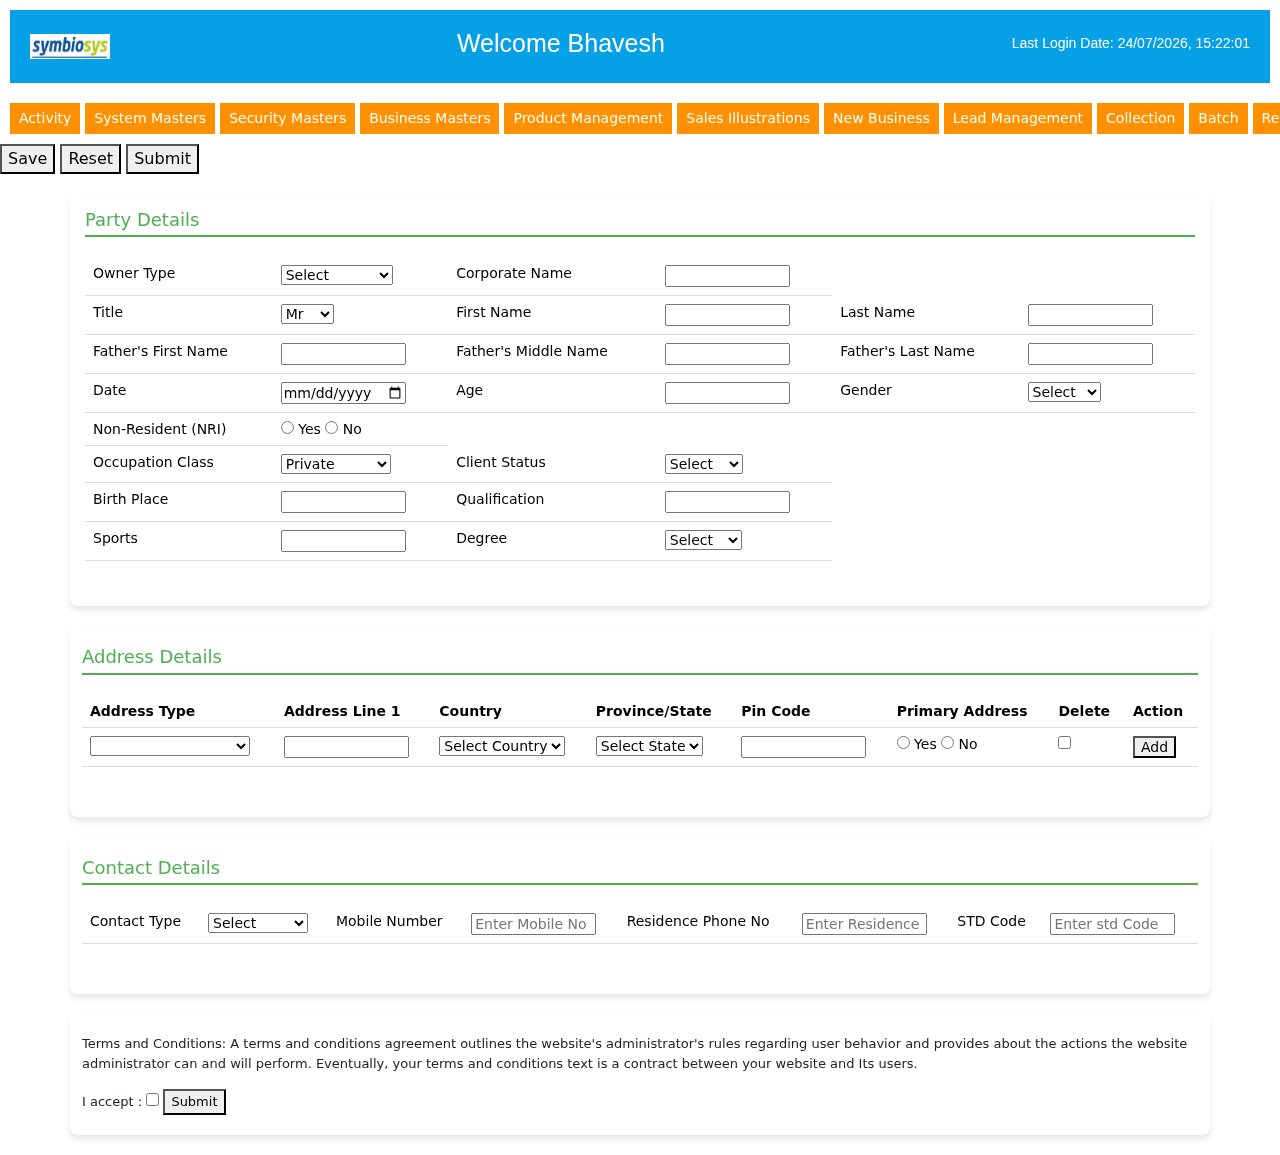
<file: HTML/index.html>
<html lang="en">
<head>
  <meta charset="UTF-8">
  <meta name="viewport" content="width=device-width, initial-scale=1.0">
  <title>Form Layout</title>
  <link rel="stylesheet" href="style.css">
  <link href="https://cdn.jsdelivr.net/npm/bootstrap@5.3.0-alpha3/dist/css/bootstrap.min.css" rel="stylesheet">
</head>
<body>

<div >    
    <div class="header">
        <img src="Sym-logo.PNG" alt="Symbiosys logo" width="80px" height="25px">
        <span id="welcomeSpan">Welcome Bhavesh</span>
        <span id="lastLogin">Last Login Date: </span>
      </div>

    
    </div>
</div>

<div id="navBarButtons">
  <button>Activity</button>
  <button>System Masters</button>
  <button>Security Masters</button>
  <button>Business Masters</button>
  <button>Product Management</button>
  <button>Sales Illustrations</button>
  <button>New Business</button>
  <button>Lead Management</button>
  <button>Collection</button>
  <button>Batch</button>
  <button>Release Management</button>
  <button>Party</button>
</div>

<form id="partyForm">
  <div class="partyFormButtons">
      <button type="button" onclick="saveForm()">Save</button>
      <button type="button" onclick="resetForm()">Reset</button>
      <button type="button" onclick="submitForm(event)">Submit</button>
  </div>
</form>

<div class="container" style="width: 1200px ; padding: 15px;" >
  <div class="form-section">
    <h3>Party Details</h3>
    <table class="table">
      <tbody>
        <tr>
          <td><label for="ownerType">Owner Type</label></td>
          <td>
            <select id="ownerType" onchange="toggleFields()">
              <option value="">Select</option>
              <option value="personal">Personal</option>
              <option value="organization">Organization</option>
            </select>
          </td>
          <td><label for="corporateName">Corporate Name</label></td>
          <td><input type="text" id="corporateName" style="width: 125px;" required></td>
        </tr>
        <tr>
          <td><label for="title">Title</label></td>
          <td>
            <select id="title" onchange="updateGender()">
              <option value="Mr">Mr</option>
              <option value="Mrs">Mrs</option>
              <option value="Miss">Miss</option>
            </select>
          </td>
          <td><label for="firstName">First Name</label></td>
          <td><input type="text" id="firstName" style="width: 125px;" required></td>
          <td><label for="lastName">Last Name</label></td>
          <td><input type="text" id="lastName" style="width: 125px;" required></td>
        </tr>
        <tr>
          <td><label for="fatherFirstName">Father's First Name</label></td>
          <td><input type="text" id="fatherFirstName" style="width: 125px;" required></td>
          <td><label for="fatherMiddleName">Father's Middle Name</label></td>
          <td><input type="text" id="fatherMiddleName" style="width: 125px;" required></td>
          <td><label for="fatherLastName">Father's Last Name</label></td>
          <td><input type="text" id="fatherLastName" style="width: 125px;" required></td>
        </tr>
        <tr>
          <td><label for="dateInput">Date</label></td>
          <td><input type="date" id="dateInput" style="width: 125px;" onchange="calculateAge()" required></td>
          <td><label for="age">Age</label></td>
          <td><input type="text" id="age" style="width: 125px;" readonly></td>
          <td><label for="gender">Gender</label></td>
          <td>
            <select id="gender">
              <option value="Select">Select</option>
              <option value="Male">Male</option>
              <option value="Female">Female</option>
            </select>
          </td>
        </tr>
        <tr>
          <td><label for="nonResident" required>Non-Resident (NRI)</label></td>
          <td>
            <input type="radio" id="nriYes" name="nonResident" value="Yes" onclick="toggleCountryField()">
            <label for="nriYes">Yes</label>
            <input type="radio" id="nriNo" name="nonResident" value="No" onclick="toggleCountryField()">
            <label for="nriNo">No</label>
          </td>
        
        <tr id="countryRow" style="display: none;" required>
          <td><label for="country">Current Country of Residence</label></td>
          <td><input type="text" id="country" style="width: 125px;"></td>
        </tr>
      </tr>

        <tr>
          <td><label for="occupationClass">Occupation Class</label></td>
          <td><select  id="occupationClassSelect">
            <option value="private">Private</option>
            <option value="government">Government</option>
            <option value="ngo">NGO</option>
        </select>
      </td>

        <td><label for="clientStatus">Client Status</label></td>
          <td>
            <select id="clientStatus">
              <option value="Select">Select</option>
              <option value="Active">Active</option>
              <option value="Inactive">Inactive</option>
            </select>
          </td>
        </tr>

        <tr>
          <td><label for="birthPlace">Birth Place</label></td>
          <td><input type="text" id="birthPlace" style="width: 125px;" required></td>
          <td><label for="qualification">Qualification</label></td>
          <td><input type="text" id="qualification" style="width: 125px;"></td>
        </tr>
        <tr>
          <td><label for="sports">Sports</label></td>
          <td><input type="text" id="sports" style="width: 125px;"></td>
          <td><label for="degree">Degree</label></td>
          <td>
            <select id="degree">
              <option value="Select">Select</option>
              <option value="BE">BE</option>
              <option value="BTech">BTech</option>
              <option value="BSc">BSc</option>
              <option value="BPharm">BPharm</option>
            </select>
          </td>
        </tr>
      </tbody>
    </table>
  </div>
</div>

<div class="container">
  <div class="form-section">
    <h3>Address Details</h3>
    <table class="table" id="addressTable">
        <thead>
            <tr class="addressHeader">
                <th>Address Type</th>
                <th>Address Line 1</th>
                <th>Country</th>
                <th>Province/State</th>
                <th>Pin Code</th>
                <th>Primary Address</th>
                <th>Delete</th>
                <th>Action</th>
            </tr>
        </thead>
        <tbody>
            <tr>
              <td><select name="addressTypeSelect" id="addressTypeSelectId">
                <option value="selectAddressType"></option>
                <option value="residentialAddress">Residential Address</option>
                <option value="officeAddress">Office Address</option>
              </select></td>

                <td><input type="text" style="width: 125px;" id="addressLine1Id"  required></td>
                <td>
                  <select id="countryId" onchange="updateStates()" required>
                    <option value="">Select Country</option>
                    <option value="india">India</option>
                    <option value="thailand">Thailand</option>
                    <option value="malaysia">Malaysia</option>
                    <option value="brazil">Brazil</option>
                  </select>
                </td>
                <td>
                  <select id="stateId" required>
                    <option value="">Select State</option>
                  </select>
                </td>
                <td><input type="text" style="width: 125px;" id="pinCodeInput" required></td>
                
                <!-- If name not given to radio button two buttons can be clicked at same -->
                <td><input type="radio" id="primaryYes" name = "primary" value="Yes" >
                        <label for="primaryYes">Yes</label>
                       <input type="radio" id="primaryNo" name = "primary" value="No" >
                       <label for="primaryNo">No</label> 
                </td>
                

                <td><input type="checkbox" name="" id="" onclick="deleteRow(this)"></td>
                <td><button type="button" onclick="addRow()">Add</button></td>
            </tr>
        </tbody>
    </table>
</div>
</div>


  <div class="container">
  <div class="form-section">
    <h3>Contact Details</h3>
    <table class="table">
      <tbody>
        <tr>
          <td><label for="contactType">Contact Type</label></td>
          <td><select id="contactType"><option>Select</option>
                                                         <option value="mobile" id="optionMobile">Mobile</option>
                                                         <option value="residential" id="optionResidential">Residential</option></select></td>
         <td><label for="mobileNumber">Mobile Number</label></td>
        <td>
          <input 
            type="text" 
            id="mobileNumber" 
            placeholder="Enter Mobile No" 
            style="width: 125px;"
            pattern="[6-9]\d{9}" 
            title="Phone number must start with 6, 7, 8, or 9 and contain exactly 10 digits."
            required
          >
        </td>


        <td><label for="residencePhone">Residence Phone No</label></td>
        <td>
          <input 
            type="text" 
            id="residencePhone" 
            placeholder="Enter Residence No" 
            style="width: 125px;" 
            title="Please enter up to 10 digits. Only numbers are allowed." 
            required>
        </td>
        

          <td><label for="stdCode">STD Code</label></td>
          <td><input type="text" 
            id="stdCodeInput" 
            placeholder="Enter std Code" 
            style="width: 125px;"
            pattern="[6-9]\d{9}"
            required
            ></td>
        </tr>
      </tbody>
    </table>
  </div>
</div>

  <div class="container">
    <footer>
      <p>Terms and Conditions:
        A terms and conditions agreement outlines the website's administrator's rules regarding user 
        behavior and provides
        about the actions the website administrator can and will perform.
        Eventually, your terms and conditions text is a contract 
        between your website and Its users.</p>
        
        <label for="checkboxForUserAcceptance">I accept : </label>
        <input type="checkbox" name="" id="checkboxForUserAcceptance">
        <button type="submit" onclick="userConditionAccpetance()">Submit</button>
      </footer>
  </div>
  
  




  <script src="script.js"></script>
  <script src="https://cdn.jsdelivr.net/npm/bootstrap@5.3.0-alpha3/dist/js/bootstrap.bundle.min.js"></script>

</body>
</html>
</file>
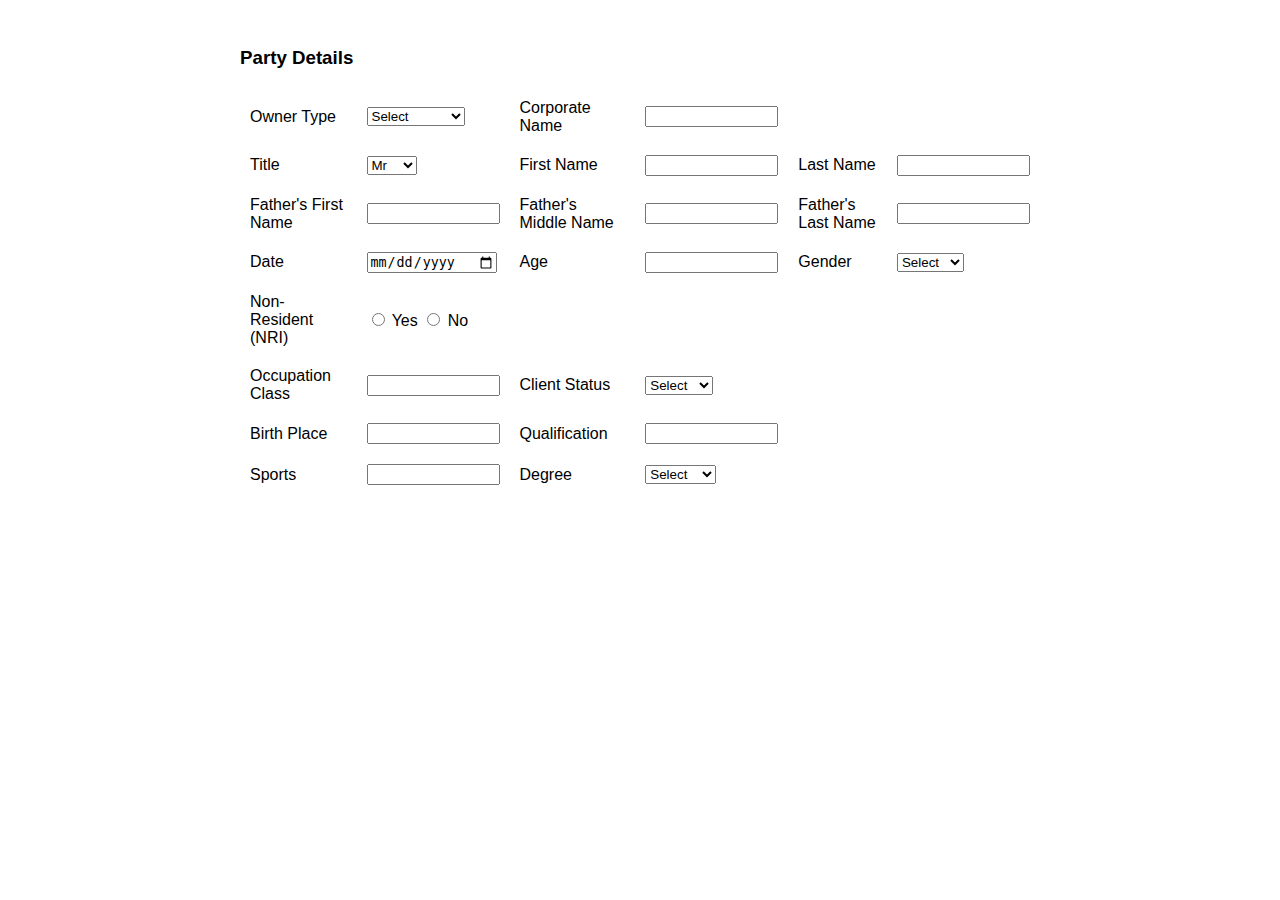
<file: HTML/demo.html>
<!DOCTYPE html>
<html lang="en">
<head>
  <meta charset="UTF-8">
  <meta name="viewport" content="width=device-width, initial-scale=1.0">
  <title>Party Details Form</title>
  <style>
    .container {
      font-family: Arial, sans-serif;
      padding: 20px;
      max-width: 800px;
      margin: 0 auto;
    }
    .table {
      width: 100%;
      border-collapse: collapse;
    }
    .table td {
      padding: 10px;
    }
    .form-section h3 {
      margin-bottom: 20px;
    }
  </style>
</head>
<body>
  <div class="container">
    <div class="form-section">
      <h3>Party Details</h3>
      <table class="table">
        <tbody>
          <tr>
            <td><label for="ownerType">Owner Type</label></td>
            <td>
              <select id="ownerType" onchange="toggleFields()">
                <option value="">Select</option>
                <option value="personal">Personal</option>
                <option value="organization">Organization</option>
              </select>
            </td>
            <td><label for="corporateName">Corporate Name</label></td>
            <td><input type="text" id="corporateName" style="width: 125px;"></td>
          </tr>
          <tr>
            <td><label for="title">Title</label></td>
            <td>
              <select id="title" onchange="updateGender()">
                <option value="Mr">Mr</option>
                <option value="Mrs">Mrs</option>
                <option value="Miss">Miss</option>
              </select>
            </td>
            <td><label for="firstName">First Name</label></td>
            <td><input type="text" id="firstName" style="width: 125px;"></td>
            <td><label for="lastName">Last Name</label></td>
            <td><input type="text" id="lastName" style="width: 125px;"></td>
          </tr>
          <tr>
            <td><label for="fatherFirstName">Father's First Name</label></td>
            <td><input type="text" id="fatherFirstName" style="width: 125px;"></td>
            <td><label for="fatherMiddleName">Father's Middle Name</label></td>
            <td><input type="text" id="fatherMiddleName" style="width: 125px;"></td>
            <td><label for="fatherLastName">Father's Last Name</label></td>
            <td><input type="text" id="fatherLastName" style="width: 125px;"></td>
          </tr>
          <tr>
            <td><label for="dateInput">Date</label></td>
            <td><input type="date" id="dateInput" style="width: 125px;"></td>
            <td><label for="age">Age</label></td>
            <td><input type="text" id="age" style="width: 125px;"></td>
            <td><label for="gender">Gender</label></td>
            <td>
              <select id="gender">
                <option value="Select">Select</option>
                <option value="Male">Male</option>
                <option value="Female">Female</option>
              </select>
            </td>
          </tr>
          <tr>
            <td><label for="nonResident">Non-Resident (NRI)</label></td>
            <td>
              <input type="radio" id="nriYes" name="nonResident" value="Yes" onclick="toggleCountryField()">
              <label for="nriYes">Yes</label>
              <input type="radio" id="nriNo" name="nonResident" value="No" onclick="toggleCountryField()">
              <label for="nriNo">No</label>
            </td>
          </tr>
          <tr id="countryRow" style="display: none;">
            <td><label for="country">Current Country of Residence</label></td>
            <td><input type="text" id="country" style="width: 125px;"></td>
          </tr>
          <tr>
            <td><label for="occupationClass">Occupation Class</label></td>
            <td><input type="text" id="occupationClass" style="width: 125px;"></td>
            <td><label for="clientStatus">Client Status</label></td>
            <td>
              <select id="clientStatus">
                <option value="Select">Select</option>
                <option value="Active">Active</option>
                <option value="Inactive">Inactive</option>
              </select>
            </td>
          </tr>
          <tr>
            <td><label for="birthPlace">Birth Place</label></td>
            <td><input type="text" id="birthPlace" style="width: 125px;"></td>
            <td><label for="qualification">Qualification</label></td>
            <td><input type="text" id="qualification" style="width: 125px;"></td>
          </tr>
          <tr>
            <td><label for="sports">Sports</label></td>
            <td><input type="text" id="sports" style="width: 125px;"></td>
            <td><label for="degree">Degree</label></td>
            <td>
              <select id="degree">
                <option value="Select">Select</option>
                <option value="BE">BE</option>
                <option value="BTech">BTech</option>
                <option value="BSc">BSc</option>
                <option value="BPharm">BPharm</option>
              </select>
            </td>
          </tr>
        </tbody>
      </table>
    </div>
  </div>

  <script>
    function toggleFields() {
      const ownerType = document.getElementById('ownerType').value;
      const corporateNameField = document.getElementById('corporateName');
      const titleField = document.getElementById('title');
      const firstNameField = document.getElementById('firstName');
      const lastNameField = document.getElementById('lastName');
      const fatherFirstNameField = document.getElementById('fatherFirstName');
      const fatherMiddleNameField = document.getElementById('fatherMiddleName');
      const fatherLastNameField = document.getElementById('fatherLastName');
      const genderField = document.getElementById('gender');

      const disableFields = ownerType === 'organization';

      corporateNameField.disabled = !disableFields;
      titleField.disabled = disableFields;
      firstNameField.disabled = disableFields;
      lastNameField.disabled = disableFields;
      fatherFirstNameField.disabled = disableFields;
      fatherMiddleNameField.disabled = disableFields;
      fatherLastNameField.disabled = disableFields;
      genderField.disabled = disableFields;
    }

    function toggleCountryField() {
      const isNRI = document.getElementById('nriYes').checked;
      const countryRow = document.getElementById('countryRow');
      countryRow.style.display = isNRI ? 'table-row' : 'none';
    }

    function updateGender() {
      const title = document.getElementById('title').value;
      const genderField = document.getElementById('gender');

      genderField.value = title === 'Mr' ? 'Male' : title === 'Mrs' || title === 'Miss' ? 'Female' : 'Select';
    }
  </script>
</body>
</html>




<!DOCTYPE html>
<html lang="en">
<head>
  <meta charset="UTF-8">
  <meta name="viewport" content="width=device-width, initial-scale=1.0">
  <title>Navigation Bar</title>
  <style>

  </style>
</head>
<body>
  
</body>
</html>
</file>
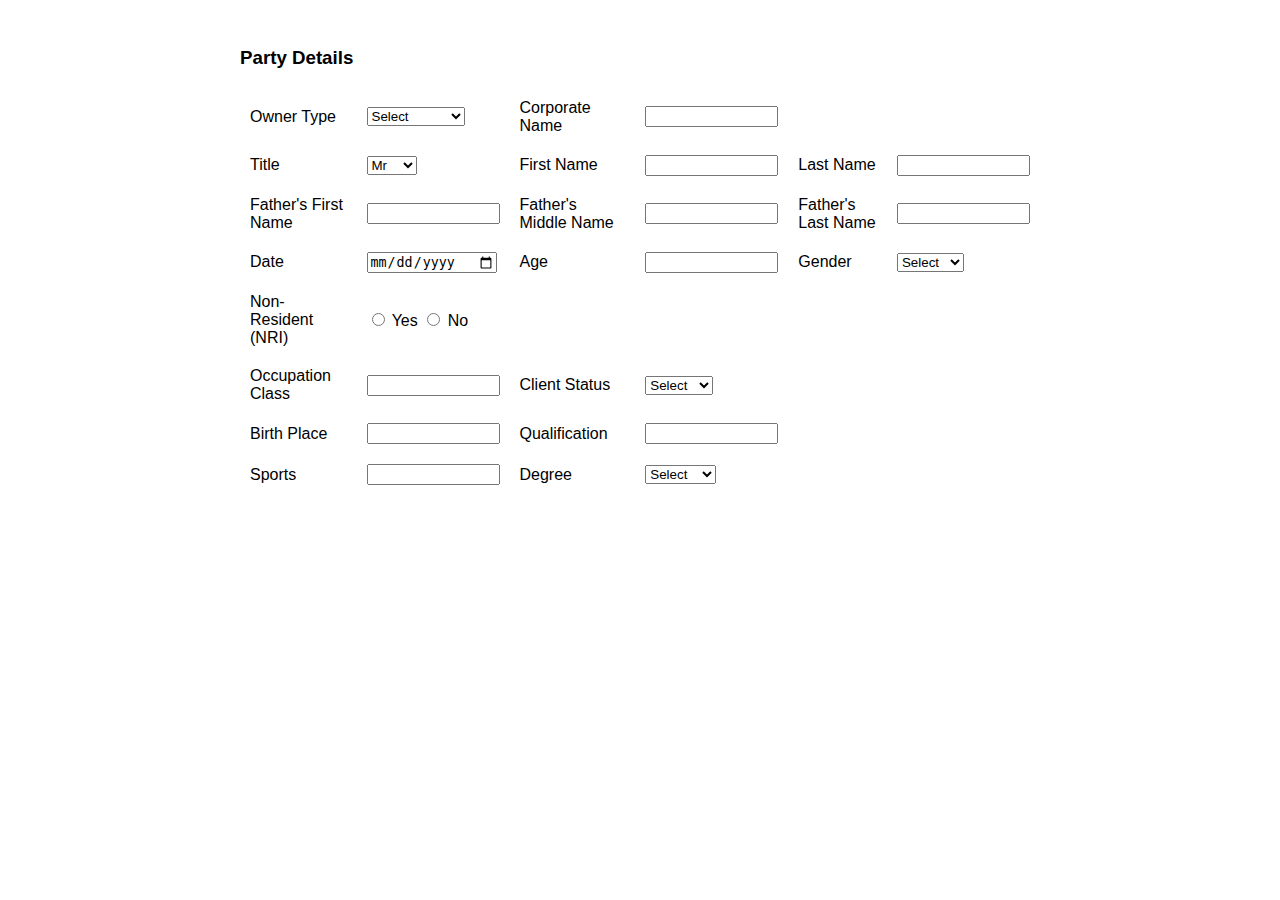
<file: JavaScript/demo.html>
<!DOCTYPE html>
<html lang="en">
<head>
  <meta charset="UTF-8">
  <meta name="viewport" content="width=device-width, initial-scale=1.0">
  <title>Party Details Form</title>
  <style>
    .container {
      font-family: Arial, sans-serif;
      padding: 20px;
      max-width: 800px;
      margin: 0 auto;
    }
    .table {
      width: 100%;
      border-collapse: collapse;
    }
    .table td {
      padding: 10px;
    }
    .form-section h3 {
      margin-bottom: 20px;
    }
  </style>
</head>
<body>
  <div class="container">
    <div class="form-section">
      <h3>Party Details</h3>
      <table class="table">
        <tbody>
          <tr>
            <td><label for="ownerType">Owner Type</label></td>
            <td>
              <select id="ownerType" onchange="toggleFields()">
                <option value="">Select</option>
                <option value="personal">Personal</option>
                <option value="organization">Organization</option>
              </select>
            </td>
            <td><label for="corporateName">Corporate Name</label></td>
            <td><input type="text" id="corporateName" style="width: 125px;"></td>
          </tr>
          <tr>
            <td><label for="title">Title</label></td>
            <td>
              <select id="title" onchange="updateGender()">
                <option value="Mr">Mr</option>
                <option value="Mrs">Mrs</option>
                <option value="Miss">Miss</option>
              </select>
            </td>
            <td><label for="firstName">First Name</label></td>
            <td><input type="text" id="firstName" style="width: 125px;"></td>
            <td><label for="lastName">Last Name</label></td>
            <td><input type="text" id="lastName" style="width: 125px;"></td>
          </tr>
          <tr>
            <td><label for="fatherFirstName">Father's First Name</label></td>
            <td><input type="text" id="fatherFirstName" style="width: 125px;"></td>
            <td><label for="fatherMiddleName">Father's Middle Name</label></td>
            <td><input type="text" id="fatherMiddleName" style="width: 125px;"></td>
            <td><label for="fatherLastName">Father's Last Name</label></td>
            <td><input type="text" id="fatherLastName" style="width: 125px;"></td>
          </tr>
          <tr>
            <td><label for="dateInput">Date</label></td>
            <td><input type="date" id="dateInput" style="width: 125px;"></td>
            <td><label for="age">Age</label></td>
            <td><input type="text" id="age" style="width: 125px;"></td>
            <td><label for="gender">Gender</label></td>
            <td>
              <select id="gender">
                <option value="Select">Select</option>
                <option value="Male">Male</option>
                <option value="Female">Female</option>
              </select>
            </td>
          </tr>
          <tr>
            <td><label for="nonResident">Non-Resident (NRI)</label></td>
            <td>
              <input type="radio" id="nriYes" name="nonResident" value="Yes" onclick="toggleCountryField()">
              <label for="nriYes">Yes</label>
              <input type="radio" id="nriNo" name="nonResident" value="No" onclick="toggleCountryField()">
              <label for="nriNo">No</label>
            </td>
          </tr>
          <tr id="countryRow" style="display: none;">
            <td><label for="country">Current Country of Residence</label></td>
            <td><input type="text" id="country" style="width: 125px;"></td>
          </tr>
          <tr>
            <td><label for="occupationClass">Occupation Class</label></td>
            <td><input type="text" id="occupationClass" style="width: 125px;"></td>
            <td><label for="clientStatus">Client Status</label></td>
            <td>
              <select id="clientStatus">
                <option value="Select">Select</option>
                <option value="Active">Active</option>
                <option value="Inactive">Inactive</option>
              </select>
            </td>
          </tr>
          <tr>
            <td><label for="birthPlace">Birth Place</label></td>
            <td><input type="text" id="birthPlace" style="width: 125px;"></td>
            <td><label for="qualification">Qualification</label></td>
            <td><input type="text" id="qualification" style="width: 125px;"></td>
          </tr>
          <tr>
            <td><label for="sports">Sports</label></td>
            <td><input type="text" id="sports" style="width: 125px;"></td>
            <td><label for="degree">Degree</label></td>
            <td>
              <select id="degree">
                <option value="Select">Select</option>
                <option value="BE">BE</option>
                <option value="BTech">BTech</option>
                <option value="BSc">BSc</option>
                <option value="BPharm">BPharm</option>
              </select>
            </td>
          </tr>
        </tbody>
      </table>
    </div>
  </div>

  <script>
    function toggleFields() {
      const ownerType = document.getElementById('ownerType').value;
      const corporateNameField = document.getElementById('corporateName');
      const titleField = document.getElementById('title');
      const firstNameField = document.getElementById('firstName');
      const lastNameField = document.getElementById('lastName');
      const fatherFirstNameField = document.getElementById('fatherFirstName');
      const fatherMiddleNameField = document.getElementById('fatherMiddleName');
      const fatherLastNameField = document.getElementById('fatherLastName');
      const genderField = document.getElementById('gender');

      const disableFields = ownerType === 'organization';

      corporateNameField.disabled = !disableFields;
      titleField.disabled = disableFields;
      firstNameField.disabled = disableFields;
      lastNameField.disabled = disableFields;
      fatherFirstNameField.disabled = disableFields;
      fatherMiddleNameField.disabled = disableFields;
      fatherLastNameField.disabled = disableFields;
      genderField.disabled = disableFields;
    }

    function toggleCountryField() {
      const isNRI = document.getElementById('nriYes').checked;
      const countryRow = document.getElementById('countryRow');
      countryRow.style.display = isNRI ? 'table-row' : 'none';
    }

    function updateGender() {
      const title = document.getElementById('title').value;
      const genderField = document.getElementById('gender');

      genderField.value = title === 'Mr' ? 'Male' : title === 'Mrs' || title === 'Miss' ? 'Female' : 'Select';




// Country state selection
const countryStateMap = {
    india: ["Maharashtra", "Karnataka", "UP", "Delhi"],
    thailand: ["Chiang Mai", "Chumphon", "Chonburi", "Kalasin"],
    malaysia: ["Johor", "Kedah", "Kelantan", "Kuala Lumpur"],
    brazil: ["Acre", "Amazonas", "Amapa", "Alagoas"],
};

function updateStates(countrySelect) {
    const country = countrySelect.value;
    const stateSelect = countrySelect.closest('tr').querySelector('select[id^="stateId"]'); // Find the corresponding state dropdown in the same row
    
    // Clear the current state options
    stateSelect.innerHTML = '<option value="">Select State</option>';

    // If the country is selected and states are available for that country
    if (countryStateMap[country]) {
        const states = countryStateMap[country];
        states.forEach(state => {
            const option = document.createElement("option");
            option.value = state.toLowerCase().replace(/\s+/g, ''); // to create unique option values (e.g. "karnataka")
            option.textContent = state;
            stateSelect.appendChild(option);
        });
    }
}

function addRow() {
    const table = document.getElementById('addressTable').getElementsByTagName('tbody')[0];
    const newRow = table.rows[0].cloneNode(true);
    
    // Ensure each row has a unique identifier
    const newIndex = table.rows.length + 1;
    
    newRow.querySelectorAll('input').forEach(input => {
        input.value = '';
        if (input.type === 'checkbox') input.checked = false;
        if (input.type === 'radio') input.checked = false;
    });

    // Update IDs to be unique for each row
    const countrySelect = newRow.querySelector('select#countryId');
    countrySelect.id = 'countryId' + newIndex;
    
    const stateSelect = newRow.querySelector('select#stateId');
    stateSelect.id = 'stateId' + newIndex;

    // Clear the state select options initially
    stateSelect.innerHTML = '<option value="">Select State</option>';

    // Bind the updateStates function to the new country select element
    countrySelect.addEventListener('change', function() {
        updateStates(this);
    });

    // Reset delete checkbox and action button
    const deleteCheckboxCell = newRow.cells[6];
    deleteCheckboxCell.innerHTML = '<input type="checkbox" onclick="deleteRow(this)">';

    const actionCell = newRow.cells[7];
    actionCell.innerHTML = '<button type="button" onclick="addRow()">Add</button>';

    // Append the new row to the table
    table.appendChild(newRow);
    
    // Trigger updateStates for the newly added row to ensure states are updated based on selected country
    updateStates(countrySelect);
}

function deleteRow(button) {
    const row = button.closest('tr'); // Get the closest row
    const table = row.parentNode;

    // Ensure at least one row remains
    if (table.rows.length > 1) {
        table.removeChild(row);
    } else {
        alert("Cannot delete the last remaining row.");
    }
}


    }
  </script>
</body>
</html>




<!DOCTYPE html>
<html lang="en">
<head>
  <meta charset="UTF-8">
  <meta name="viewport" content="width=device-width, initial-scale=1.0">
  <title>Navigation Bar</title>
  <style>

  </style>
</head>
<body>
  
</body>
</html>
</file>
<file: HTML/style.css>
body {
    font-family: Arial, sans-serif;
    margin: 0;
    padding: 0;
    background-color: #f3f4f6;
    color: #333;
  }

  .header {
    background-color: #06a0e7;
    color: white;
    padding: 15px 20px;
    font-size: 14px;
    display: flex;
    justify-content: space-between;
    align-items: center;
  }

  .container {
    max-width: 1000px;
    margin: 20px auto;
    background-color: white;
    border-radius: 8px;
    box-shadow: 0 4px 6px rgba(0, 0, 0, 0.1);
    padding: 20px;
    width: fit-content;
  }

  .form-section {
    margin-bottom: 30px;
  }

  .form-section h3 {
    font-size: 18px;
    color: #4caf50;
    margin-bottom: 15px;
    padding-bottom: 5px;
    border-bottom: 2px solid #4caf50;
  }

  .form-row {
    display: flex;
    flex-wrap: wrap;
    margin-bottom: 15px;
  }

  .form-row label {
    width: 150px;
    font-size: 14px;
    line-height: 30px;
    margin-right: 10px;
    color: #555;
  }

  .form-row input, .form-row select {
    flex: 1;
    padding: 8px 10px;
    font-size: 14px;
    border: 1px solid #ccc;
    border-radius: 5px;
    transition: all 0.3s;
  }

  .form-row input:focus, .form-row select:focus {
    border-color: #4caf50;
    outline: none;
    box-shadow: 0 0 5px rgba(76, 175, 80, 0.4);
  }

  .table {
    width: 100%;
    border-collapse: collapse;
    margin-top: 20px;
  }

  .table th, .table td {
    padding: 12px 15px;
    font-size: 14px;
    text-align: left;
    border-bottom: 1px solid #ddd;
  }

  .table th {
    background-color: #4caf50;
    color: white;
  }

  

  .footer {
    text-align: right;
    margin-top: 20px;
  }

  .footer button {
    padding: 10px 20px;
    font-size: 14px;
    border: none;
    border-radius: 5px;
    background-color: #4caf50;
    color: white;
    cursor: pointer;
    transition: background-color 0.3s;
  }

  .footer button:hover {
    background-color: #a04545;
  }

  .footer button:active {
    transform: scale(0.98);
  }

  @media (max-width: 768px) {
    .form-row label {
      width: 100%;
      margin-bottom: 5px;
    }

    .form-row input, .form-row select {
      width: 100%;
    }

    .table th, .table td {
      padding: 8px 10px;
      font-size: 12px;
    }
  }

  .header {
    font-family: Arial, sans-serif;
    margin: 10px;
  }
  .header span {
    display: block;
    margin-bottom: 5px;
  }

  #upperButtons{
    position: fixed;
    top: 0; 
    left: 0; 
    width: 100%; 
    background-color: #f5f5f5;
    display: flex;
    align-items: center;
    padding: 10px;
    z-index: 1000; 
  }  

  #welcomeSpan{
    font-size: 25px;
  }


  .container{
    font-size: small;
  }

  .addressHeader{
    background-color:#06a0e7;
  }

.partyFormButtons{
  gap: 0;
}





body {
  font-family: Arial, sans-serif;
  margin: 0;
  padding: 0;
}
#navBarButtons {
  display: flex;
  overflow-x: auto;
  background-color: #ffffff;
  padding: 10px;
}
#navBarButtons button {
  border: none;
  background-color: #ff9100; 
  color: white;
  padding: 5px 9px;
  margin-right: 5px;
  cursor: pointer;
  font-size: 14px;
  white-space: nowrap;
}
#navBarButtons button:hover {
  background-color: #003f7f;
}
#navBarButtons button:active {
  background-color: #002b5c; 
}
#navBarButtons button:last-child {
  margin-right: 0;
}

#navBarButtons::-webkit-scrollbar {
  height: 6px;
}
#navBarButtons::-webkit-scrollbar-thumb {
  background: #888;
  border-radius: 3px;
}
#navBarButtons::-webkit-scrollbar-thumb:hover {
  background: #555;
}
</file>
